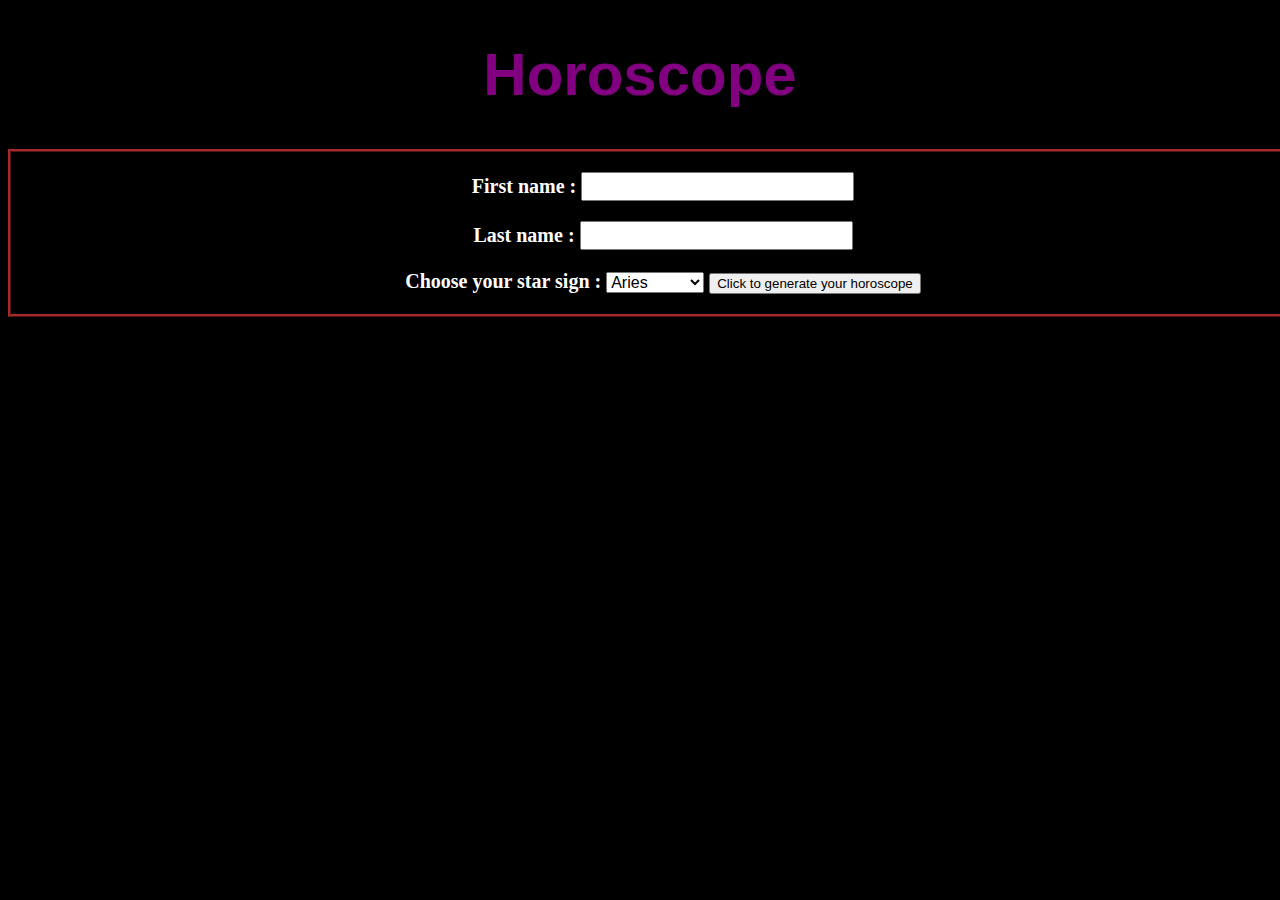
<file: index.html>
<!DOCTYPE html>
<html lang="en">
  <head>
    <meta charset="UTF-8" />
    <meta http-equiv="X-UA-Compatible" content="IE=edge" />
    <meta name="viewport" content="width=device-width, initial-scale=1.0" />
    <script src="./index.js" defer></script>
    <link rel="stylesheet" href="index.css">
    <title>Horoscope</title>
  </head>
  <body>
    <header><h1>Horoscope</h1></header>
    <form id='input-form' class="form-class" action="./horoscope.html" method:"GET">
      <label for="firstName">First name :</label>
      <input type="text" id="firstName" name="firstName" />
      <p id="firstError" class="classError"></p>
      <label for="lastName">Last name :</label>
      <input type="text" id="lastName" name="lastName" r/>
      <p id="lastError" class="classError"></p>
      <label for="starSigns">Choose your star sign :</label>
      <select name="starSigns" id="starSigns" required>
        <option value="Aries">Aries</option>
        <option value="Taurus">Taurus</option>
        <option value="Gemini">Gemini</option>
        <option value="Cancer">Cancer</option>
        <option value="Leo">Leo</option>
        <option value="Virgo">Virgo</option>
        <option value="Libra">Libra</option>
        <option value="Scorpio">Scorpio</option>
        <option value="Sagittarius">Sagittarius</option>
        <option value="Capricorn">Capricorn</option>
        <option value="Aquarius">Aquarius</option>
        <option value="Pisces">Pisces</option>
      </select>
      <button type="submit">Click to generate your horoscope</button>
    </form>
  </body>
</html>
</file>
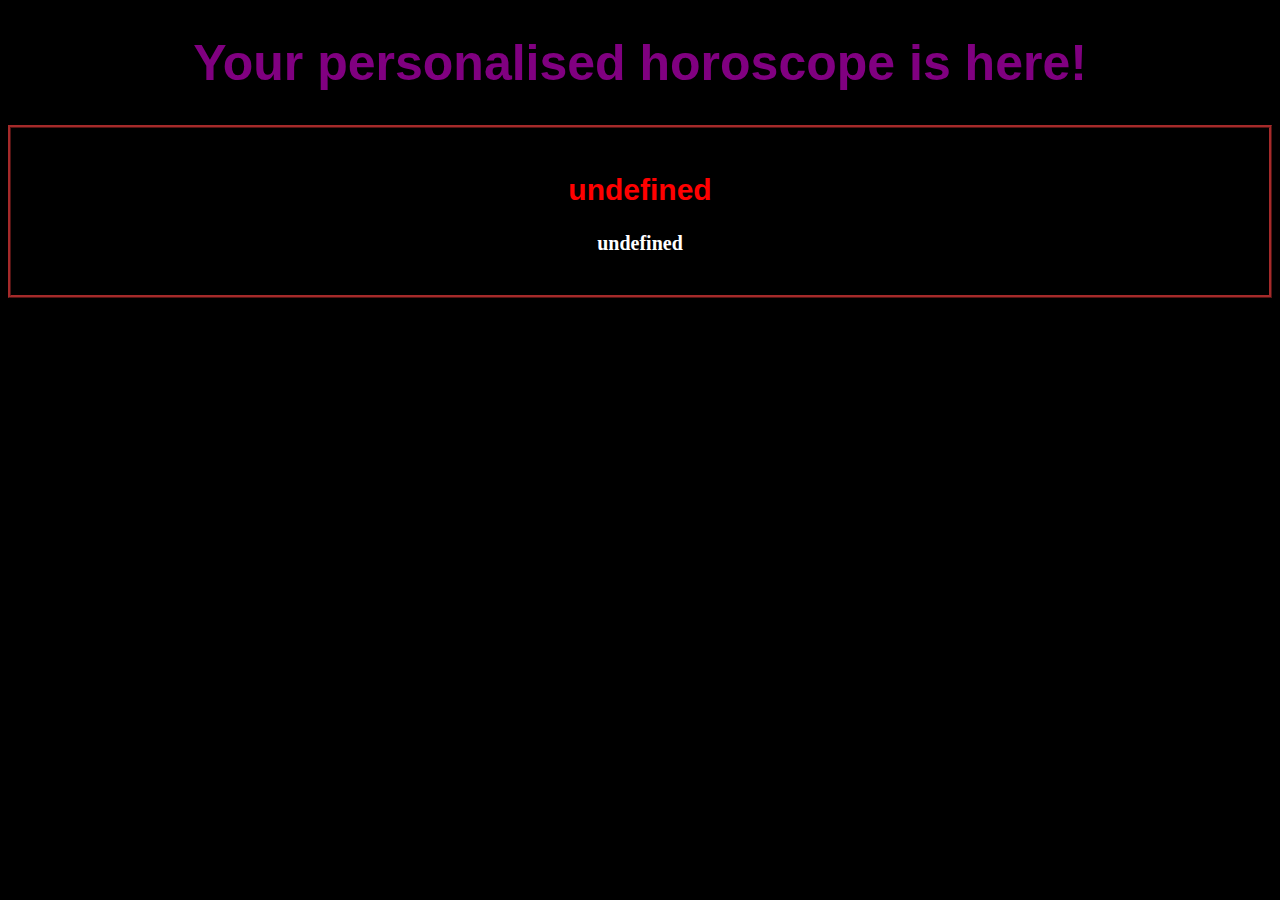
<file: horoscope.html>
<!DOCTYPE html>
<html lang="en">
  <head>
    <meta charset="UTF-8" />
    <meta http-equiv="X-UA-Compatible" content="IE=edge" />
    <meta name="viewport" content="width=device-width, initial-scale=1.0" />
    <script src="./horoscope.js" defer></script>
    <link rel="stylesheet" href="horoscope.css">
    <title>Horoscope</title>
  </head>
  <body>
    <header><h1>Your personalised horoscope is here!</h1></header>
    <main>
      <article id="articles"></article>
    </main>
  </body>
</html>
</file>
<file: index.css>
html {
    background-color: black;
}

header {
    color: purple;
    text-align: center;
    width: 100%;
    font-size: 30px;
    font-family: Helvetica, sans-serif;
}

input {
    font-size: 20px;
}

select {
    font-size: 16px;
}

.form-class {
    text-align: center;
    width: 100%;
    font-weight: bold;
    font-size: 20px;
    color: white;
    border-style: ridge;
    border-color:brown;
    padding: 20px;
}

button.right {
    text-align: right;
    font-size: 15px;
    font-family: Helvetica, sans-serif;
    float: right;
}

.classError {
    color: red;
}
</file>
<file: horoscope.css>
html {
    background-color: black;
}

header {
    color: purple;
    text-align: center;
    width: 100%;
    font-size: 25px;
    font-family: Helvetica, sans-serif;
}

article {
    border-style: ridge;
    border-color:brown;
    padding: 20px;
}


h2 {
    color: red;
    text-align: center;
    width: 100%;
    font-size: 30px;
    font-family: Helvetica, sans-serif;
}

p {
    text-align: center;
    width: 100%;
    font-weight: bold;
    font-size: 20px;
    color: white
}
</file>
